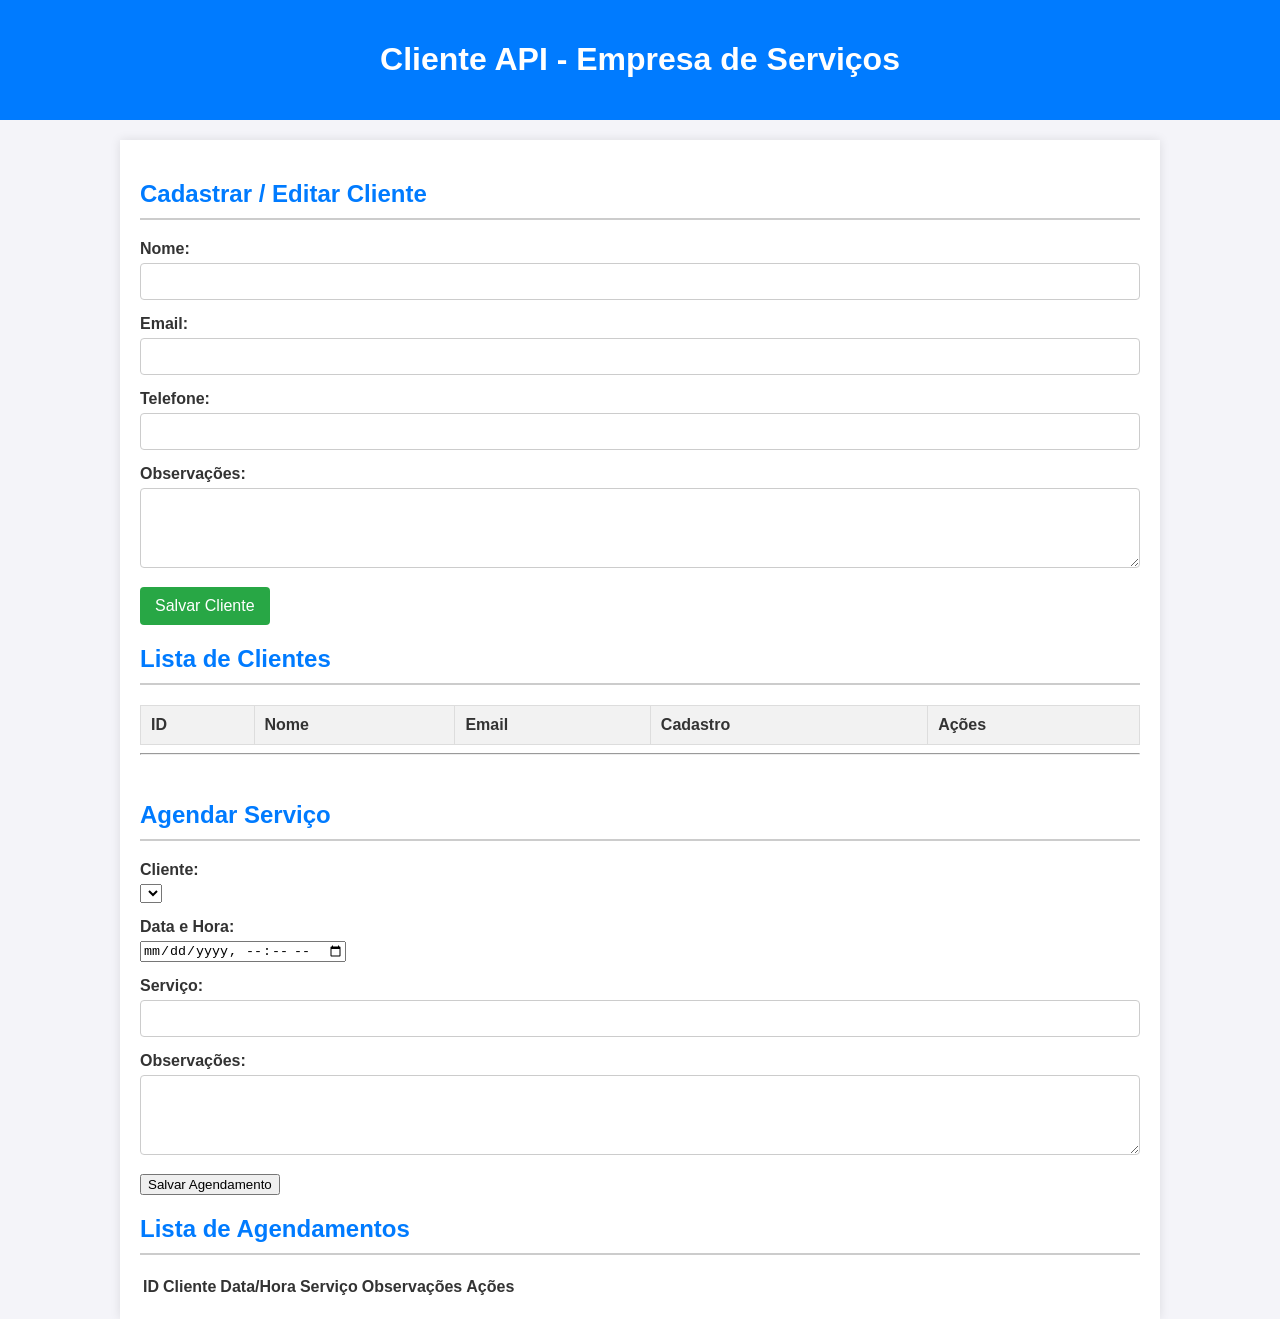
<file: index.html>
<!DOCTYPE html>
<html lang="pt-br">
<head>
    <meta charset="UTF-8">
    <meta name="viewport" content="width=device-width, initial-scale=1">
    <title>Gerenciamento de Clientes e Agendamentos</title>
    <link rel="stylesheet" href="style.css">
</head>

<body>

<header>
    <h1>Cliente API - Empresa de Serviços</h1>
</header>

<main>

    <!-- =========================== -->
    <!--      FORMULÁRIO CLIENTE     -->
    <!-- =========================== -->
    <section class="form-section">
        <h2>Cadastrar / Editar Cliente</h2>

        <form id="form-cliente">
            <input type="hidden" id="cliente-id">

            <div class="input-group">
                <label>Nome:</label>
                <input type="text" id="nome" maxlength="120" required>
            </div>

            <div class="input-group">
                <label>Email:</label>
                <input type="email" id="email" maxlength="150" required>
            </div>

            <div class="input-group">
                <label>Telefone:</label>
                <input type="text" id="telefone" maxlength="20" required>
            </div>

            <div class="input-group">
                <label>Observações:</label>
                <textarea id="observacoes" maxlength="255"></textarea>
            </div>

            <button id="btn-salvar" type="submit">Salvar Cliente</button>
        </form>
    </section>

    <!-- =========================== -->
    <!--      LISTA DE CLIENTES      -->
    <!-- =========================== -->
    <section class="list-section">
        <h2>Lista de Clientes</h2>

        <table id="tabela-clientes-table">
            <thead>
                <tr>
                    <th>ID</th>
                    <th>Nome</th>
                    <th>Email</th>
                    <th>Cadastro</th>
                    <th>Ações</th>
                </tr>
            </thead>

            <tbody id="tabela-clientes-body"></tbody>
        </table>
    </section>

    <hr><br>

    <!-- =========================== -->
    <!--   FORMULÁRIO AGENDAMENTO    -->
    <!-- =========================== -->
    <section class="form-section">
        <h2>Agendar Serviço</h2>

        <form id="form-agendamento">

            <div class="input-group">
                <label>Cliente:</label>
                <select id="ag-cliente" required></select>
            </div>

            <div class="input-group">
                <label>Data e Hora:</label>
                <input type="datetime-local" id="ag-dataHora" required>
            </div>

            <div class="input-group">
                <label>Serviço:</label>
                <input type="text" id="ag-servico" required>
            </div>

            <div class="input-group">
                <label>Observações:</label>
                <textarea id="ag-observacoes"></textarea>
            </div>

            <button type="button" class="btn-salvar" onclick="criarAgendamento()">
                Salvar Agendamento
            </button>
        </form>
    </section>

    <!-- =========================== -->
    <!--   LISTA DE AGENDAMENTOS     -->
    <!-- =========================== -->
    <section class="list-section">
        <h2>Lista de Agendamentos</h2>

        <table id="tabela-agendamentos">
            <thead>
                <tr>
                    <th>ID</th>
                    <th>Cliente</th>
                    <th>Data/Hora</th>
                    <th>Serviço</th>
                    <th>Observações</th>
                    <th>Ações</th>
                </tr>
            </thead>

            <tbody id="agendamentos-table"></tbody>
        </table>
    </section>

</main>

<script src="app.js"></script>
</body>
</html>
</file>
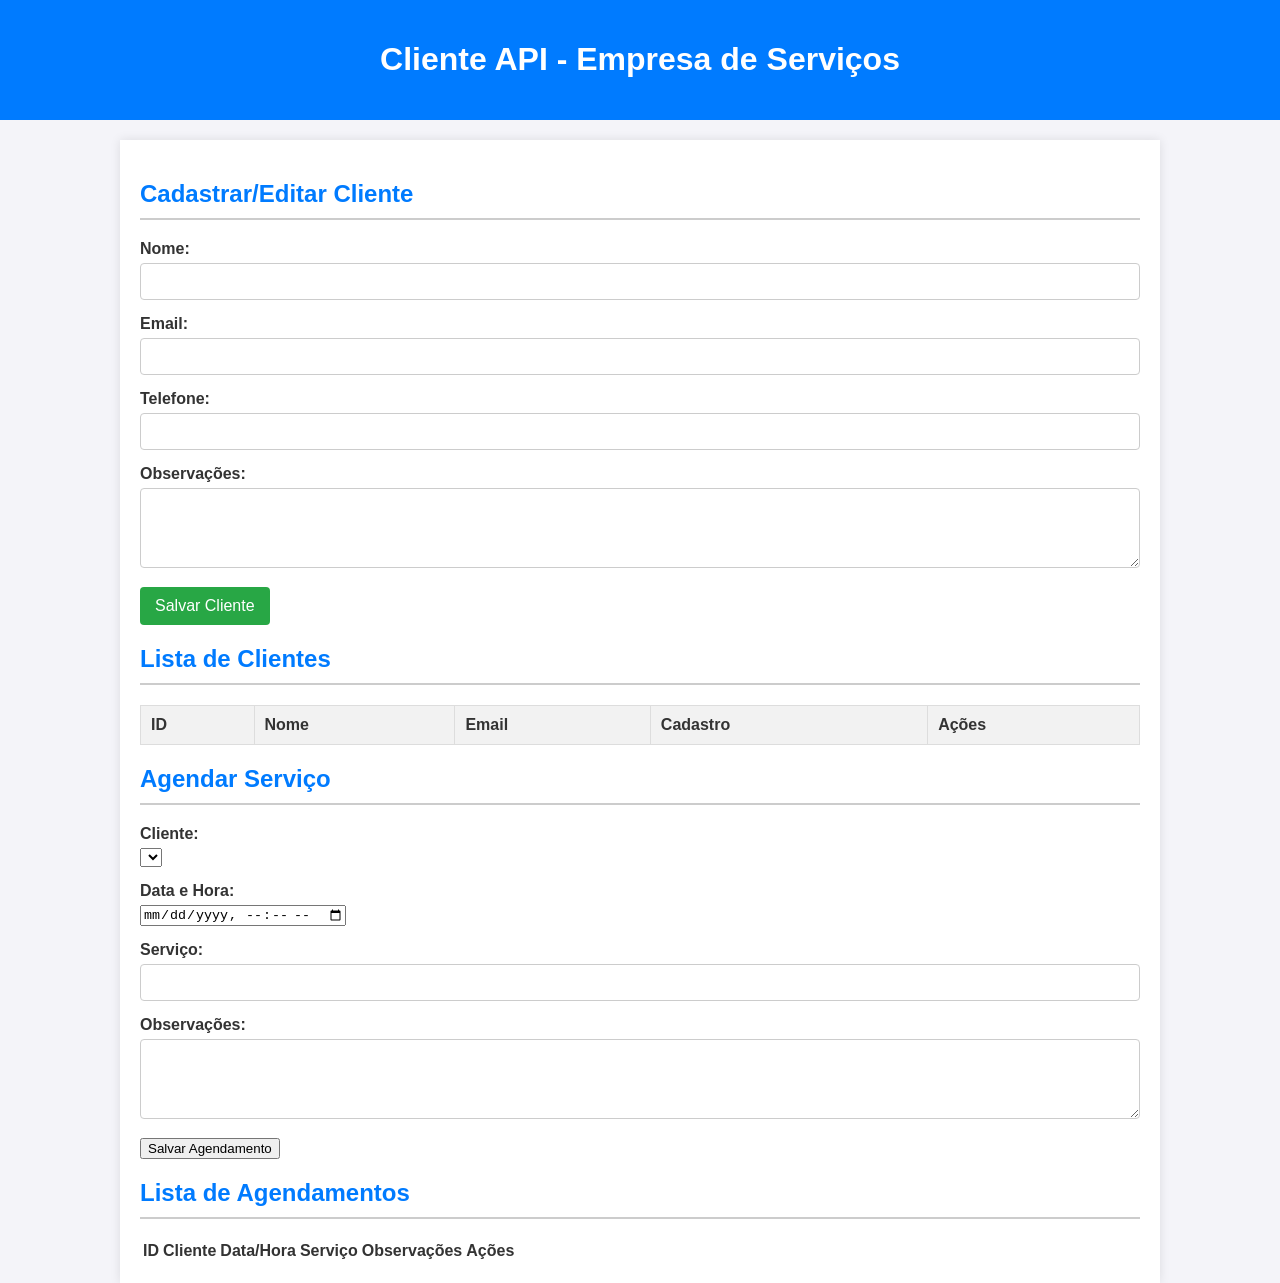
<file: cliente-api/src/main/resources/static/index.html>
<!DOCTYPE html>
<html lang="pt-br">
	<head>
	    <meta charset="UTF-8">
	    <meta name="viewport" content="width=device-width, initial-scale=1.0">
	    <title>Cliente API</title>
	    <link rel="stylesheet" href="style.css">
	</head>

<body>

<header>
    <h1>Cliente API - Empresa de Serviços</h1>
</header>

<main>

    <section class="form-section">
        <h2>Cadastrar/Editar Cliente</h2>

        <form id="form-cliente">
            <input type="hidden" id="cliente-id">

            <div class="input-group">
                <label>Nome:</label>
                <input type="text" id="nome" required>
            </div>

            <div class="input-group">
                <label>Email:</label>
                <input type="email" id="email" required>
            </div>

            <div class="input-group">
                <label>Telefone:</label>
                <input type="text" id="telefone" required>
            </div>

            <div class="input-group">
                <label>Observações:</label>
                <textarea id="observacoes"></textarea>
            </div>

            <button type="submit" id="btn-salvar">Salvar Cliente</button>
        </form>
    </section>


    <section class="list-section">
        <h2>Lista de Clientes</h2>

        <table id="tabela-clientes-table">
            <thead>
                <tr>
                    <th>ID</th>
                    <th>Nome</th>
                    <th>Email</th>
                    <th>Cadastro</th>
                    <th>Ações</th>
                </tr>
            </thead>
            <tbody id="tabela-clientes-body"></tbody>
        </table>
    </section>


    <section class="form-section">
        <h2>Agendar Serviço</h2>

        <div class="input-group">
            <label>Cliente:</label>
            <select id="ag-cliente"></select>
        </div>

        <div class="input-group">
            <label>Data e Hora:</label>
            <input type="datetime-local" id="ag-dataHora">
        </div>

        <div class="input-group">
            <label>Serviço:</label>
            <input type="text" id="ag-servico">
        </div>

        <div class="input-group">
            <label>Observações:</label>
            <textarea id="ag-observacoes"></textarea>
        </div>

        <button id="btn-agendar" type="button">Salvar Agendamento</button>
    </section>


    <section class="list-section">
        <h2>Lista de Agendamentos</h2>

        <table id="tabela-agendamentos-table">
            <thead>
                <tr>
                    <th>ID</th>
                    <th>Cliente</th>
                    <th>Data/Hora</th>
                    <th>Serviço</th>
                    <th>Observações</th>
                    <th>Ações</th>
                </tr>
            </thead>

            <tbody id="agendamentos-table"></tbody>
        </table>
    </section>

</main>

<script src="app.js" defer></script>

</body>
</html>
</file>
<file: style.css>
body {
    font-family: Arial, sans-serif;
    background-color: #f4f4f9;
    color: #333;
    margin: 0;
    padding: 0;
}

header {
    background-color: #007bff;
    color: white;
    padding: 20px 0;
    text-align: center;
    margin-bottom: 20px;
}

main {
    max-width: 1000px;
    margin: 0 auto;
    padding: 20px;
    background-color: white;
    box-shadow: 0 0 10px rgba(0, 0, 0, 0.1);
}

/* Formulário */
.form-section h2, .list-section h2 {
    color: #007bff;
    border-bottom: 2px solid #ccc;
    padding-bottom: 10px;
    margin-bottom: 20px;
}

.input-group {
    margin-bottom: 15px;
}

.input-group label {
    display: block;
    margin-bottom: 5px;
    font-weight: bold;
}

input[type="text"], input[type="email"], textarea {
    width: 100%;
    padding: 10px;
    border: 1px solid #ccc;
    border-radius: 4px;
    box-sizing: border-box; /* Garante que padding não aumente a largura total */
}

textarea {
    resize: vertical;
    min-height: 80px;
}

#btn-salvar {
    background-color: #28a745;
    color: white;
    padding: 10px 15px;
    border: none;
    border-radius: 4px;
    cursor: pointer;
    font-size: 16px;
}

#btn-salvar:hover {
    background-color: #218838;
}

/* Tabela */
#tabela-clientes-table {
    width: 100%;
    border-collapse: collapse;
    margin-top: 20px;
}

#tabela-clientes-table th, #tabela-clientes-table td {
    border: 1px solid #ddd;
    padding: 10px;
    text-align: left;
}

#tabela-clientes-table th {
    background-color: #f2f2f2;
    font-weight: bold;
}

/* Botões de Ação na Tabela */
#tabela-clientes-table button {
    padding: 5px 10px;
    margin-right: 5px;
    border: none;
    border-radius: 3px;
    cursor: pointer;
    color: white;
}

.btn-editar {
    background-color: #ffc107;
}

.btn-deletar {
    background-color: #dc3545;
}
</file>
<file: cliente-api/src/main/resources/static/style.css>
body {
    font-family: Arial, sans-serif;
    background-color: #f4f4f9;
    color: #333;
    margin: 0;
    padding: 0;
}

header {
    background-color: #007bff;
    color: white;
    padding: 20px 0;
    text-align: center;
    margin-bottom: 20px;
}

main {
    max-width: 1000px;
    margin: 0 auto;
    padding: 20px;
    background-color: white;
    box-shadow: 0 0 10px rgba(0, 0, 0, 0.1);
}

/* Formulário */
.form-section h2, .list-section h2 {
    color: #007bff;
    border-bottom: 2px solid #ccc;
    padding-bottom: 10px;
    margin-bottom: 20px;
}

.input-group {
    margin-bottom: 15px;
}

.input-group label {
    display: block;
    margin-bottom: 5px;
    font-weight: bold;
}

input[type="text"], input[type="email"], textarea {
    width: 100%;
    padding: 10px;
    border: 1px solid #ccc;
    border-radius: 4px;
    box-sizing: border-box; /* Garante que padding não aumente a largura total */
}

textarea {
    resize: vertical;
    min-height: 80px;
}

#btn-salvar {
    background-color: #28a745;
    color: white;
    padding: 10px 15px;
    border: none;
    border-radius: 4px;
    cursor: pointer;
    font-size: 16px;
}

#btn-salvar:hover {
    background-color: #218838;
}

/* Tabela */
#tabela-clientes-table {
    width: 100%;
    border-collapse: collapse;
    margin-top: 20px;
}

#tabela-clientes-table th, #tabela-clientes-table td {
    border: 1px solid #ddd;
    padding: 10px;
    text-align: left;
}

#tabela-clientes-table th {
    background-color: #f2f2f2;
    font-weight: bold;
}

/* Botões de Ação na Tabela */
#tabela-clientes-table button {
    padding: 5px 10px;
    margin-right: 5px;
    border: none;
    border-radius: 3px;
    cursor: pointer;
    color: white;
}

.btn-editar {
    background-color: #ffc107;
}

.btn-deletar {
    background-color: #dc3545;
}
</file>
